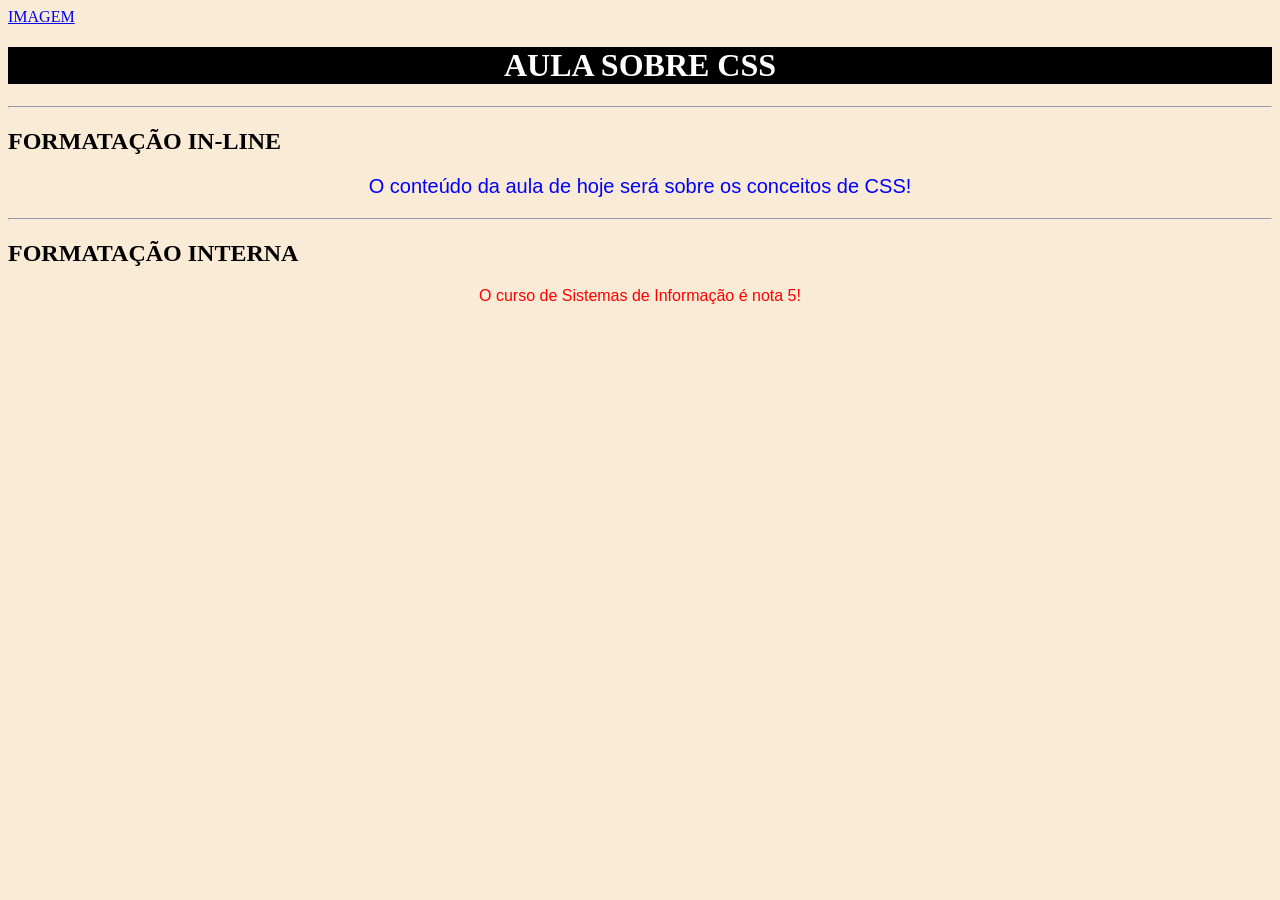
<file: Aula01CSS/index.html>
<!DOCTYPE html>
<html lang="pt-br">
    <head>
        <meta charset="UTF-8">
        <meta name="viewport" content="width=device-width, initial-scale=1.0">
        <title>AULA CSS</title>

        <style>
            p{text-align: center; color: red; font-family: helvetica;}
            h1{text-align: center;}
            body{background-color: antiquewhite;}
        </style>

        <link rel="stylesheet" href="styles.css">
    </head>
    <body>
        <a href="imagem.html">IMAGEM</a>
        <h1>AULA SOBRE CSS</h1>
        <hr>
        
        <h2>FORMATAÇÃO IN-LINE</h2>

        <p style="color: blue; font-size: 20px;">
            O conteúdo da aula de hoje será sobre os conceitos de CSS!
        </p>

        <hr>
        <h2>FORMATAÇÃO INTERNA</h2>
        <p>
            O curso de Sistemas de Informação é nota 5!
        </p>
    </body>
</html>
</file>
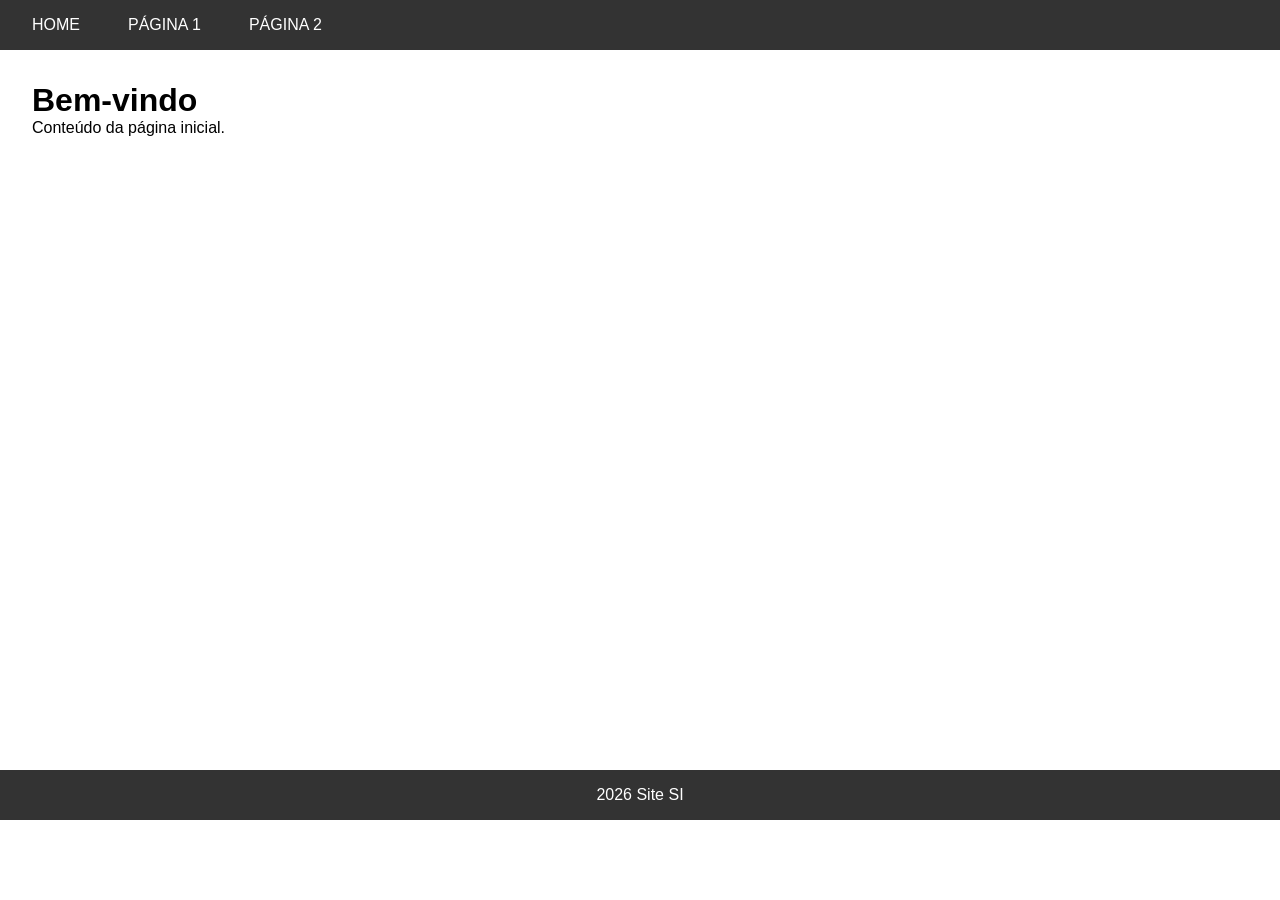
<file: Aula04CSS/index.html>
<!DOCTYPE html>
<html lang="pt-br">
<head>
    <meta charset="UTF-8">
    <meta name="viewport" content="width=device-width, initial-scale=1.0">
    <title>HOME</title>
    <link rel="stylesheet" href="styless.css">
</head>
<body>
    <nav class="navbar">
    <ul class="nav-list">
        <li>
            <a class="nav-link" href="index.html">HOME</a>
        </li>

        <li>
            <a class="nav-link" href="pag1.html">PÁGINA 1</a>
        </li>

        <li>
            <a class="nav-link" href="pag2.html">PÁGINA 2</a>
        </li>
    </ul>
    </nav>

    <main class="main-content">
        <h1>Bem-vindo</h1>
        <p>Conteúdo da página inicial.</p>
    </main>

    <footer>
        <p>2026 Site SI</p>
    </footer>
</body>
</html>
</file>
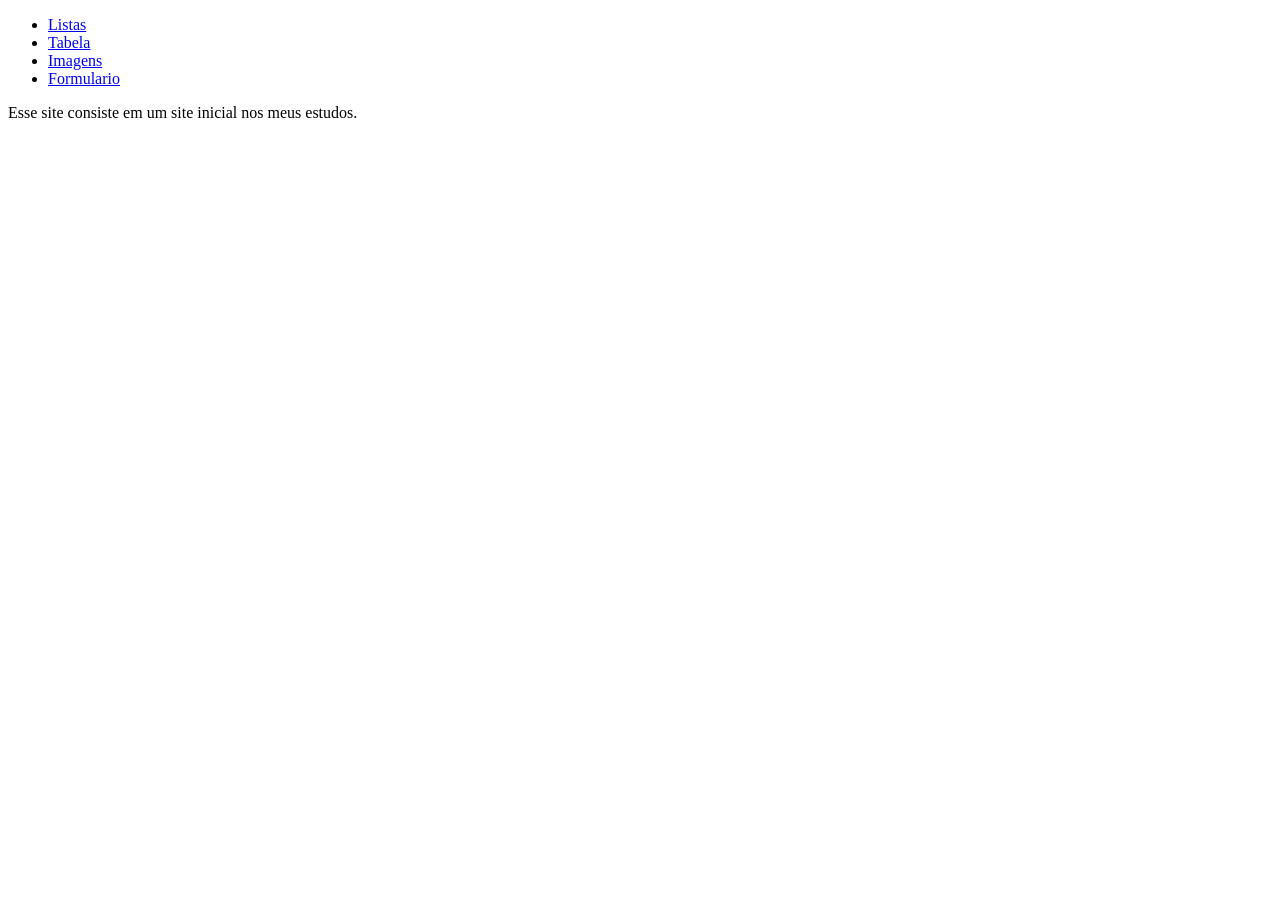
<file: aulaSite1/index.html>
<!DOCTYPE html>
<html>
    <head>
        <title>HOME</title>
    </head>
    <body>
        <ul>
            <li>
                <a href="listas.html">Listas</a>
            </li>
            <li>
                <a href="tabela.html">Tabela</a>
            </li>
            <li>
                <a href="img.html">Imagens</a>
            </li>
            <li>
                <a href="formulario.html">Formulario</a>
            </li>
        </ul>
        
        <p>
            Esse site consiste em um site inicial nos meus estudos.
        </p>
    </body>
</html>
</file>
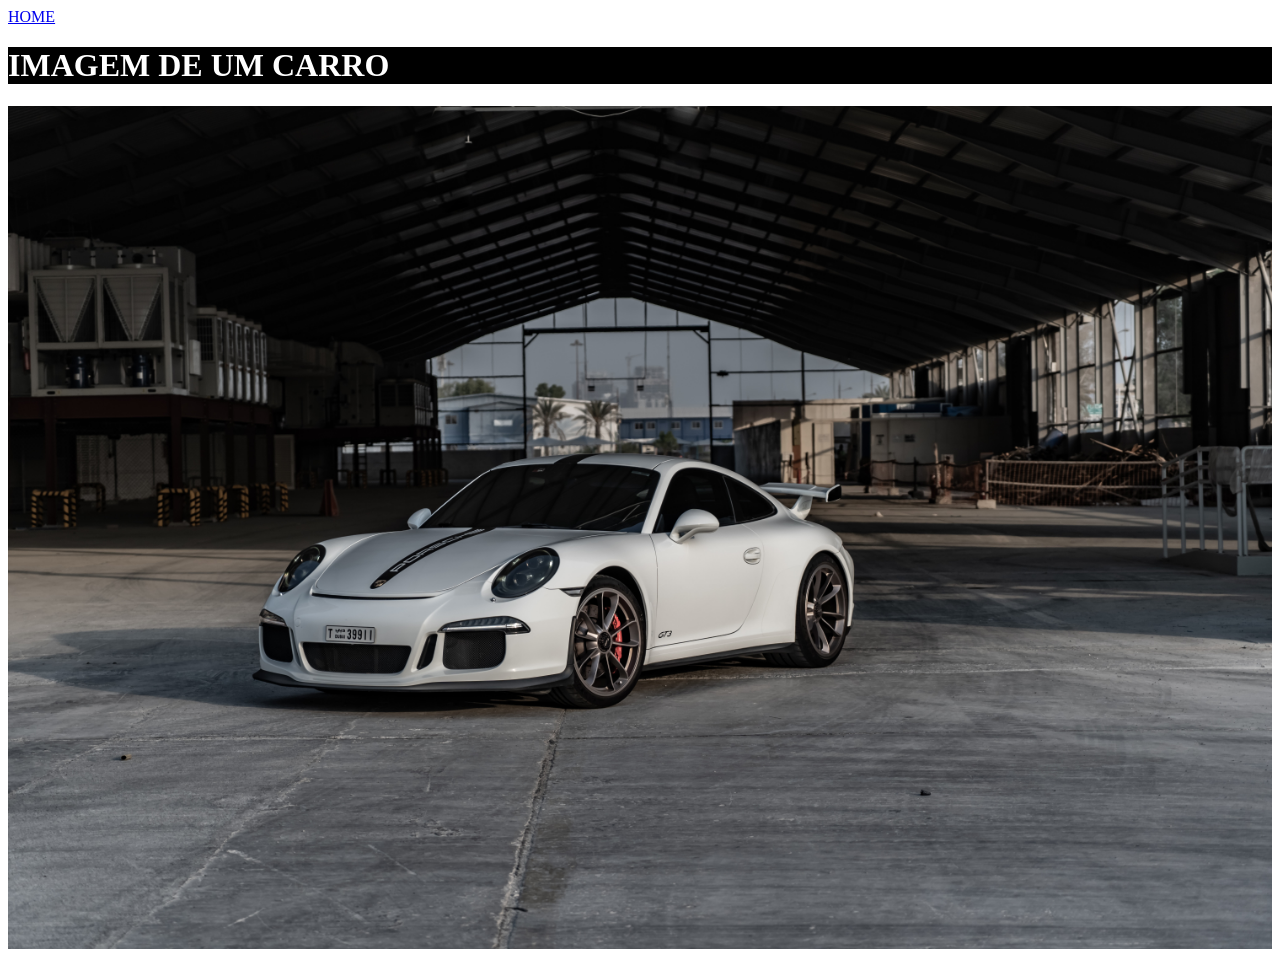
<file: Aula01CSS/imagem.html>
<!DOCTYPE html>
<html lang="pt-br">
    <head>
        <meta charset="UTF-8">
        <meta name="viewport" content="width=device-width, initial-scale=1.0">
        <title>IMAGEM</title>
        <link rel="stylesheet" href="styles.css">
    </head>
    <body>
        <a href="index.html">HOME</a>
        <h1>IMAGEM DE UM CARRO</h1>

        <img src="img/binmassam-porsche-4795517.jpg" alt="Carro">
    </body>
</html>
</file>
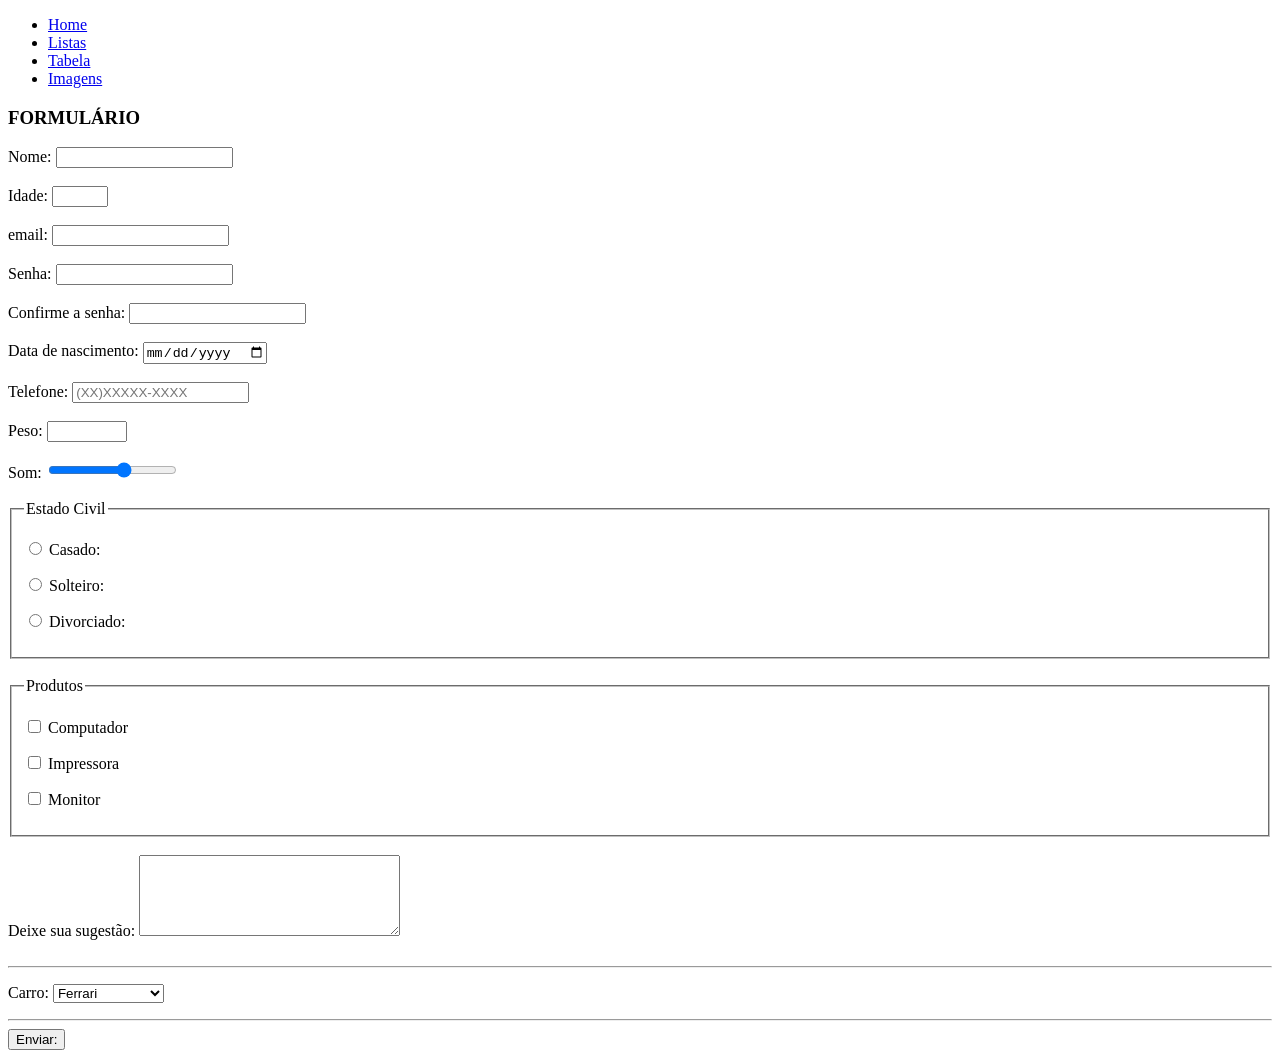
<file: aulaSite1/formulario.html>
<!DOCTYPE html>
<html>
    <head>
        <title>FORMULÁRIO</title>
    </head>
    <body>
        <ul>
            <li>
                <a href="index.html">Home</a>
            </li>
            <li>
                <a href="listas.html">Listas</a>
            </li>
            <li>
                <a href="tabela.html">Tabela</a>
            </li>
            <li>
                <a href="img.html">Imagens</a>
            </li>
        </ul>

        <h3>FORMULÁRIO</h3>
        
        <form>
            <div>
                <label for="nome">Nome: </label>
                <input type="text" required>
            </div>    
            <br>
            <div>
                <label for="idade">Idade: </label>
                <input type="number" min="0" max="120" required>
            </div>
            <br>
            <div>
                <label for="email">email: </label>
                <input type="text" required>
            </div>
            <br>
            <div>
                <label for="senha">Senha: </label>
                <input type="password" required>
            </div>
            <br>
            <div>
                <label for="confirmesenha">
                    Confirme a senha: 
                    <input type="password" required>
                </label>
            </div>
            <br>
            <div>
                <label for="datanascimento">Data de nascimento: </label>
                <input type="date" required>
            </div>
            <br>    
            <div>
                <label for="">
                    Telefone: 
                    <input type="tel" required placeholder="(XX)XXXXX-XXXX">
                </label>
            </div>
            <br>
            <div>
                <label for="peso">
                    Peso: <input type="number" min="0" max="200" step="0.25">
                </label>
            </div>
            <br>
            <div>
                <label for="volume">
                    Som: <input type="range" min="0" max="100" step="20">
                </label>
            </div>
            <br>
            <div>
                <fieldset>
                    <legend>Estado Civil</legend>
                    <p>
                        <label>
                            <input type="radio" name="est_civil" value="casado"> Casado:   
                        </label>
                    </p>
                    <p>
                        <label>
                            <input type="radio" name="est_civil" value="solteiro"> Solteiro: 
                        </label>
                    </p>
                    <p>
                        <label>
                            <input type="radio" name="est_civil" value="divorciado"> Divorciado:
                        </label>
                    </p>
                </fieldset>
            </div>
            <br>
            <div>
                <fieldset>
                    <legend>Produtos</legend>
                    <p>
                        <label>
                            <input type="checkbox" name="computador" value="computador"> Computador
                        </label>
                    </p>
                    <p>
                        <label>
                            <input type="checkbox" name="impressora" value="impressora"> Impressora
                        </label>
                    </p>
                    <p>
                        <label>
                            <input type="checkbox" name="monitor" value="monitor"> Monitor
                        </label>
                    </p>
                </fieldset>
            </div>
            <br>
            <div>
                <label>
                    Deixe sua sugestão: 
                    <textarea cols="30" rows="5"> </textarea>
                </label>
            </div>
            <br>
            <hr>
            <div>
                <p>
                    <label>
                        Carro:
                        <select name="carros" required>
                            <optgroup label="1 Esportivos">
                            <option value="1.1">Ferrari</option>
                            <option value="1.2">Porshe</option>
                            <option value="1.3">McLaren</option>
                            <option value="1.4">Lamborghini</option>

                            <optgroup label="2 Popular">
                            <option value="1.1">Corsa</option>
                            <option value="1.2">Uno</option>
                            <option value="1.3">Gol</option>
                        </select>
                    </label>
                </p>
            </div>
            <hr>

            <button type="submit">Enviar: </button>
        </form>
    </body>
</html>
</file>
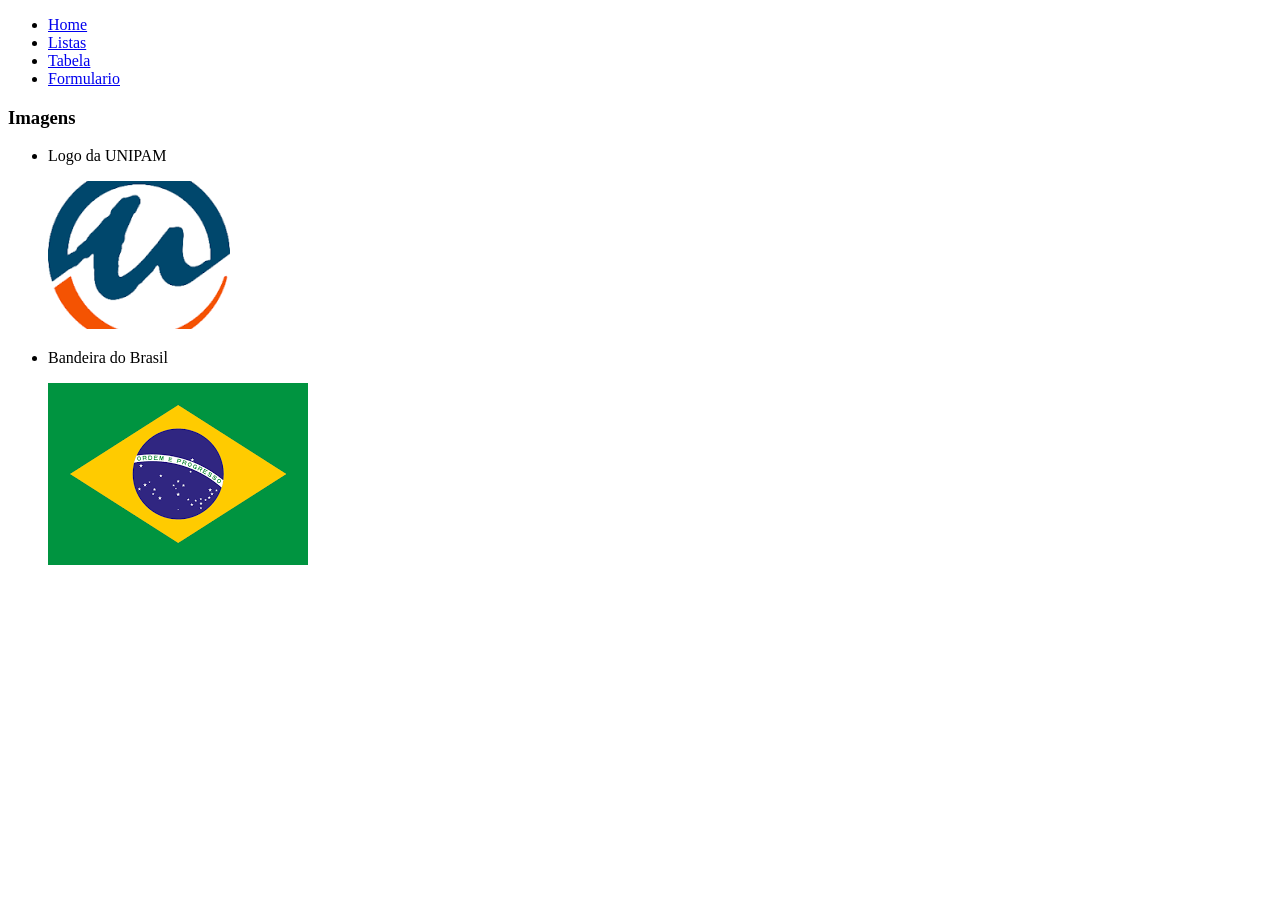
<file: aulaSite1/img.html>
<!DOCTYPE html>
<html>
    <meta charset="UTF - 8">
    <meta name="viewport" content="width=device-width, initial-scale=1.0">
    <head>
        <title>IMAGENS</title>
    </head>
    <body>
        <ul>
            <li>
                <a href="index.html">Home</a>
            </li>
            <li>
                <a href="listas.html">Listas</a>
            </li>
            <li>
                <a href="tabela.html">Tabela</a>
            </li>
            <li>
                <a href="formulario.html">Formulario</a>
            </li>
            
        </ul>
        <h3>Imagens</h3>
        <ul>
            <li>
                <p>Logo da UNIPAM</p>
                <img src="img/unipam.png" alt="UNIPAM">
            </li>
            <li>
                <p>Bandeira do Brasil</p>
                <img src="img/brasil.png" alt="BRASIL">
            </li>
        </ul>
    </body>
</html>
</file>
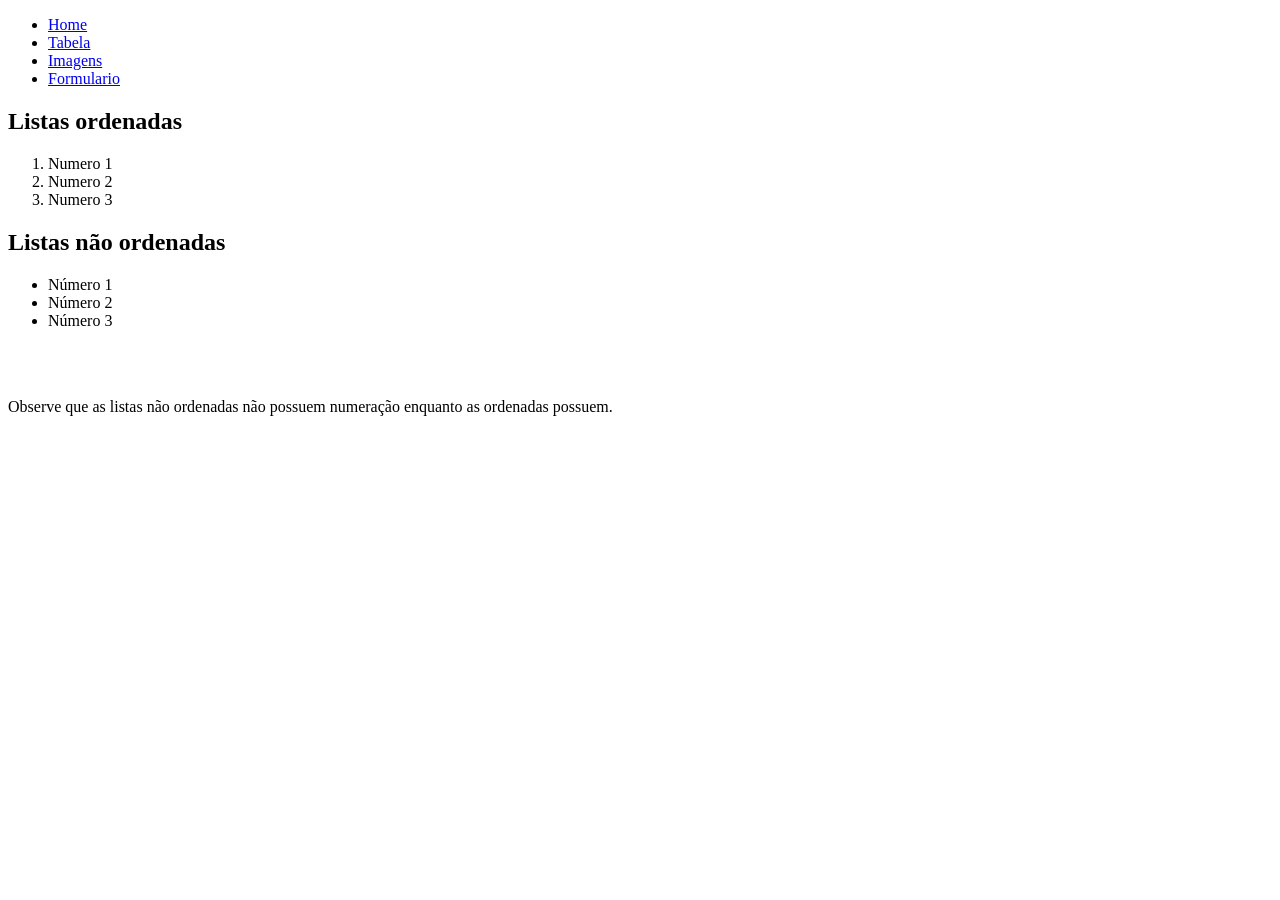
<file: aulaSite1/listas.html>
<!DOCTYPE html>
<html>
    <head>
        <title>LISTAS</title>
    </head>
    <body>
        <ul>
            <li>
                <a href="index.html">Home</a>
            </li>
            <li>
                <a href="tabela.html">Tabela</a>
            </li>
            <li>
                <a href="img.html">Imagens</a>
            </li>
            <li>
                <a href="formulario.html">Formulario</a>
            </li>
            
        </ul>
        <h2>Listas ordenadas</h2>

        <ol>
            <li>Numero 1</li>
            <li>Numero 2</li>
            <li>Numero 3</li>
        </ol>

        <h2>Listas não ordenadas</h2>
        <ul>
            <li>Número 1</li>
            <li>Número 2</li>
            <li>Número 3</li>
        </ul>
        <br>
        <br>
        <p>Observe que as listas não ordenadas não possuem numeração enquanto as ordenadas possuem.</p>
    </body>
</html>
</file>
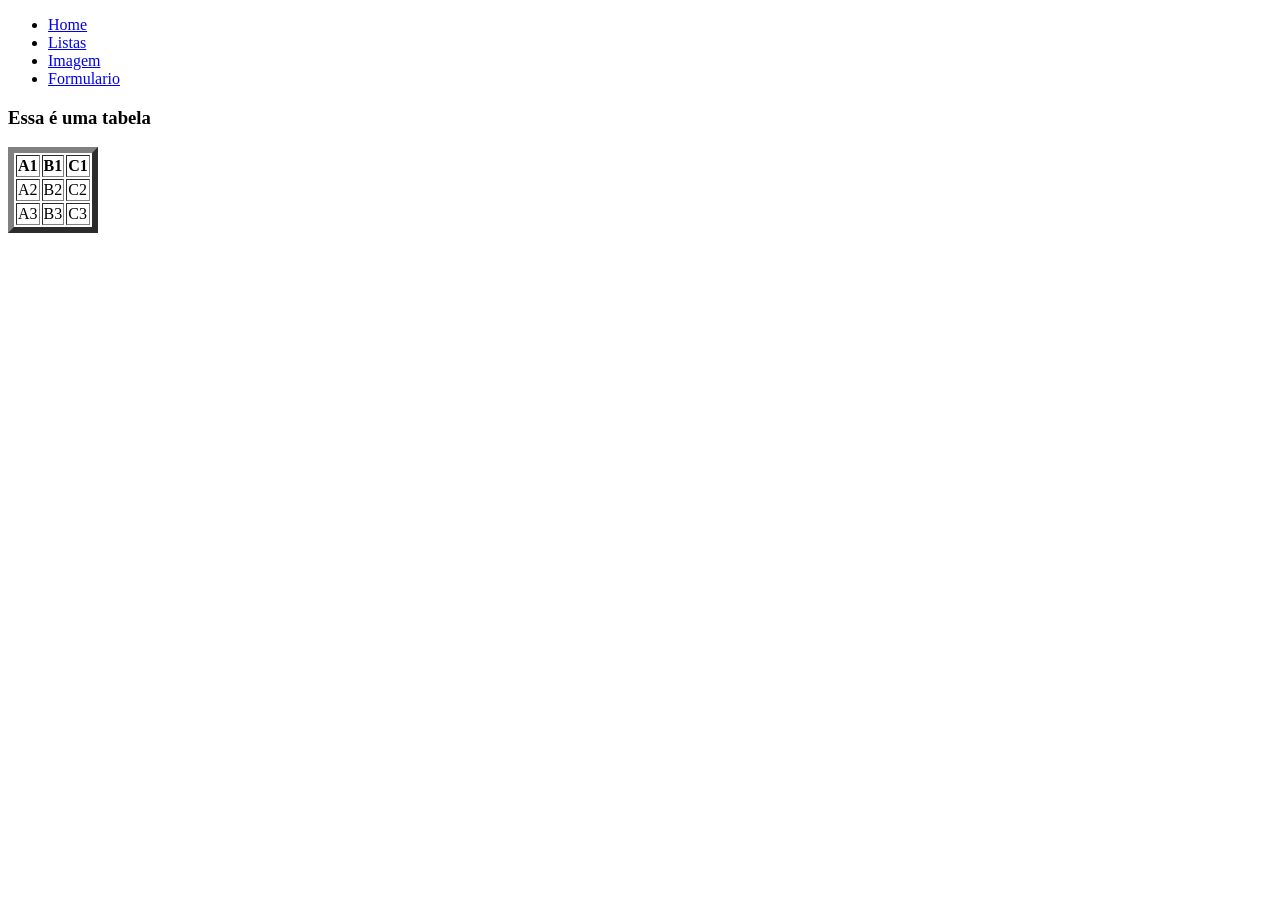
<file: aulaSite1/tabela.html>
<!DOCTYPE html>
<html>
  <head>
    <title>TABELA</title>
  </head>  
  <body>
     <ul>
            <li>
                <a href="index.html">Home</a>
            </li>
             <li>
                <a href="listas.html">Listas</a>
            </li>
            <li>
                <a href="img.html">Imagem</a>
            </li>
            <li>
                <a href="formulario.html">Formulario</a>
            </li>
            
            
        </ul>

    <h3>Essa é uma tabela</h3>

    <table border="6">
        <tr>
            <th>A1</th>
            <th>B1</th>
            <th>C1</th>
        </tr>
        <tr>
            <td>A2</td>
            <td>B2</td>
            <td>C2</td>
        </tr>
        <tr>
            <td>A3</td>
            <td>B3</td>
            <td>C3</td>
        </tr>

    </table>
  </body>
</html>
</file>
<file: Aula01CSS/styles.css>
h1{background-color: black; color: white;}
img{width: 100%;}
</file>
<file: Aula04CSS/styless.css>
*{
    margin: 0;
    padding: 0;
    box-sizing: border-box;
    font-family: Arial, Helvetica, sans-serif;
}

/*NavBar*/
.navbar{
    background-color: #333;
    padding: 1rem;
}

.nav-list{
    list-style: none;
    display: flex;
    gap: 1rem;
}

.nav-link{
    color: white;
    text-decoration: none;
    padding: 0.5rem 1rem;
}

.nav-link:hover, 
.nav-link.active{
    background-color: #555;   
    border-radius: 4px;
}

.main-content{
    padding: 2rem;
    min-height: 80vh;
}

footer{
    background-color: #333;
    color: white;
    text-align: center;
    padding: 1rem;
    margin-top: auto;
}
</file>
